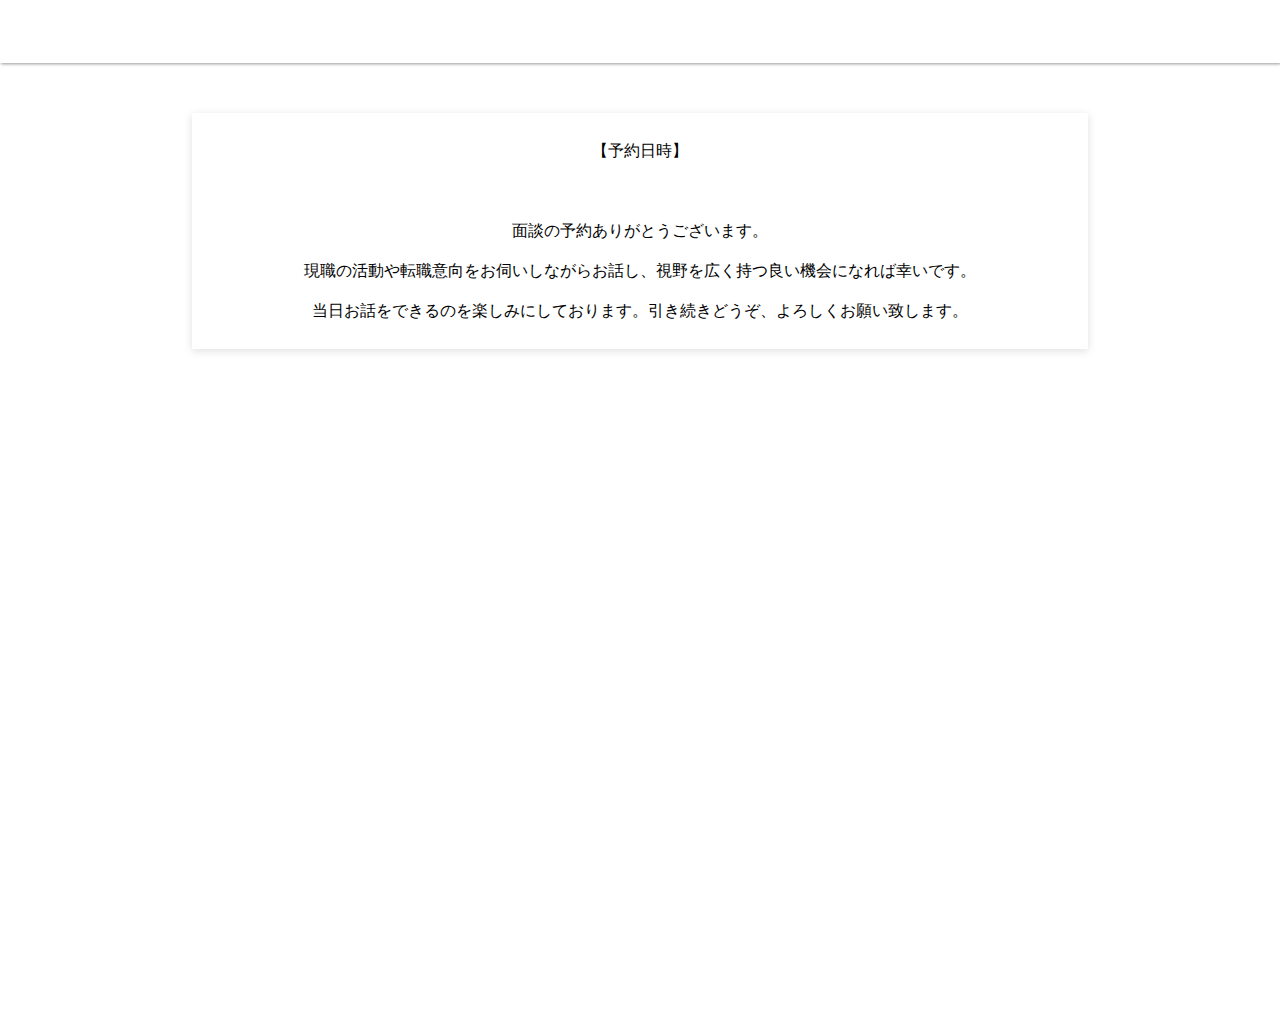
<file: calendar-completed.html>
<!DOCTYPE html>
<html lang="ja">
    <head>
        <meta charset="UTF-8" />
        <meta name="robots" content="noindex">
        <meta name="viewport" content="width=device-width, initial-scale=1, minimum-scale=1, user-scalable=yes">
        <link rel="icon" type="image" href="./img/assign-icon.png" />
        <title>予約完了 | ASSIGN ACADEMY</title>
        <script src="https://apis.google.com/js/api.js"></script>
        <script src="https://apis.google.com/js/client:plusone.js" type="application/javascript"></script>
        <link rel="stylesheet" href="./src/calendar-style.css">
    </head>
    <body>
        <center>
            <div class="title" style="height: 63px;">
                <h1 id="calendarTitle"></h1>
            </div>
            <section class="complete_main" style="padding-top: 50px; color: black;  height: 900px;">
                <div class="complete_msg">
                    <p class="guide" >【予約日時】</p>
                    <strong class="guide" id="completeMessageDate"></strong>
                    <br/>
                    <p class="guide">面談の予約ありがとうございます。</p>
                    <p class="guide">現職の活動や転職意向をお伺いしながらお話し、視野を広く持つ良い機会になれば幸いです。</p>
                    <p class="guide">当日お話をできるのを楽しみにしております。引き続きどうぞ、よろしくお願い致します。</p>
                </div>
            </section>
        </center>
    </body>
    <script>
        window.onload = () => {
            const date = sessionStorage.getItem('date');
            document.getElementById('completeMessageDate').innerHTML = date;
            sessionStorage.removeItem('date');
        }
    </script>
</html>
</file>
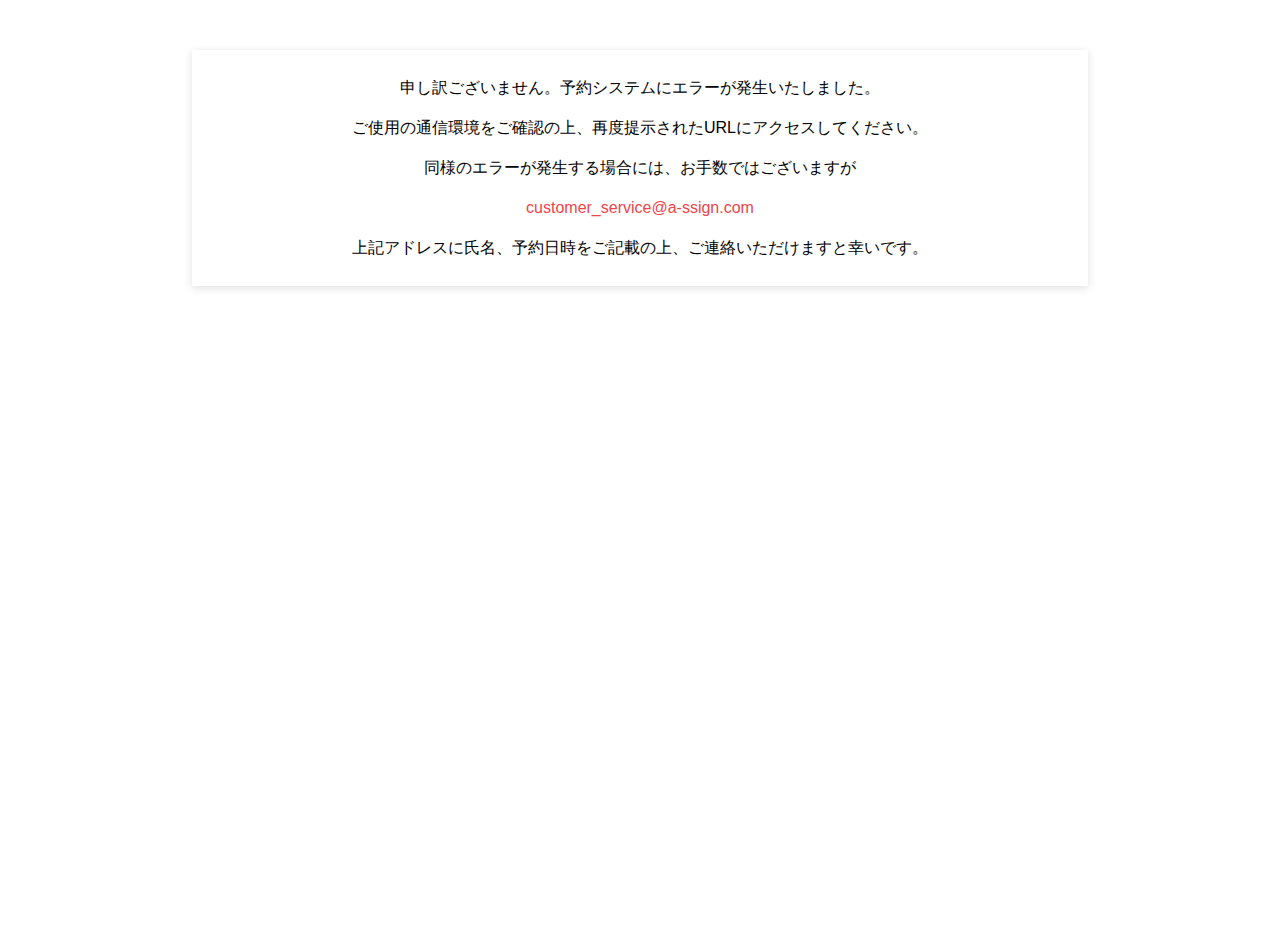
<file: calendar-error.html>
<!DOCTYPE html>
<html lang="ja">
    <head>
        <meta charset="UTF-8" />
        <meta name="robots" content="noindex">
        <meta name="viewport" content="width=device-width, initial-scale=1, minimum-scale=1, user-scalable=yes">
        <link rel="icon" type="image" href="./img/assign-icon.png" />
        <title>エラー | ASSIGN ACADEMY</title>
        <script src="https://apis.google.com/js/api.js"></script>
        <script src="https://apis.google.com/js/client:plusone.js" type="application/javascript"></script>
        <link rel="stylesheet" href="./src/calendar-style.css">
    </head>
    <body>
        <center>
            <section class="complete_main" style="padding-top: 50px; color: black;">
                <div class="complete_msg">
                    <p>申し訳ございません。予約システムにエラーが発生いたしました。</p>
                    <p>ご使用の通信環境をご確認の上、再度提示されたURLにアクセスしてください。</p>
                    <p>同様のエラーが発生する場合には、お手数ではございますが</p>
                    <p><a href="mailto:customer_service@a-ssign.com">customer_service@a-ssign.com</a></p>
                    <p>上記アドレスに氏名、予約日時をご記載の上、ご連絡いただけますと幸いです。</p>
                </div>
            </section>
        </center>
    </body>
</html>
</file>
<file: src/calendar-style.css>
:root {
  font-family: "Noto Sans JP", "Hiragino Kaku Gothic ProN", "メイリオ", sans-serif;
  font-size: 16px;
  line-height: 24px;
  font-weight: 400;
  color-scheme: light dark;
  color: rgba(255, 255, 255, 0.87);
  background-color: #242424;

  font-synthesis: none;
  text-rendering: optimizeLegibility;
  -webkit-font-smoothing: antialiased;
  -moz-osx-font-smoothing: grayscale;
  -webkit-text-size-adjust: 100%;
}

body {
  margin: 0;
  background: #fafafa;
  font-family: "Noto Sans JP", "Hiragino Kaku Gothic ProN", "メイリオ", sans-serif;
}

a {
  font-weight: 500;
  color: #EF454A;
  text-decoration: inherit;
}

a:hover {
  color: #EF454A;
}

button {
  border-radius: 8px;
  border: 1px solid transparent;
  padding: 0.6em 1.2em;
  font-size: 1em;
  font-weight: 500;
  font-family: inherit;
  background-color: #1a1a1a;
  cursor: pointer;
  transition: border-color 0.25s;
}

button:hover {
  background: linear-gradient(to bottom right, #EF454A, #f56368);
}

button:focus,
button:focus-visible {
  outline: 4px auto -webkit-focus-ring-color;
}

.card {
  padding: 2em;
}

#app { 
  text-align: center;
  width: 100%;
  height: 100%;
}

@media (prefers-color-scheme: light) {
  :root {
    color: #213547;
    background-color: #ffffff;
  }
  button {
    background-color: #f9f9f9;
  }
}

.title {
  color: #000;
  box-shadow: 1px 1px 3px 0 #999;
  background: none #fff;
  width: 100%;
  font-size: 16px;
  overflow: auto;
  display: flex;
  justify-content: center;
  position: relative;
}

.complete_main{
  background: white;
  height: 100vh;
}

.msg{
  margin-top: 3px;
  padding-top: 60px;
  white-space: pre-line;
}

.calendar_table {
  display: inline-block;
  margin: 0 auto 25px;
  overflow-y: hidden;
  overflow-x: hidden;
}

.calendar_table dl {
  float: left;
  margin: 0;
}


@media screen and (min-width: 1000px){
      .calendar_table dl dt {
      padding: 8px 4px;
      font-size: 16px;
  }
}

.calendar_table dl dt {
  margin: 0 2px 4px 2px;
  width: 74px;
}

.calendar_table dt {
  color: black;
  font-weight: 500;
  font-size: 18px;
}
.calendar_table dl dd {
  margin: 2px 4px;
}

.calendar_table dl dd del:not(:target) {
  border: 2px solid #9999999e;
  border-radius: 2%;
}

.calendar_table dl dd a:not(:target){
  border: 2px solid #f56368;
  border-radius: 2%;
}

.calendar_table dl dd del {
  text-decoration: line-through;
}

@media screen and (min-width: 1000px){
  .calendar_table dl dd a {
    padding: 10px 15px;
    font-size: 16px;
  }
 .calendar_table dl dd del {
    padding: 10px 15px;
    font-size: 16px;
  }
}

.calendar_table dd del {
  background: #fafafa;
  color: #9999999e;
}

.calendar_table dl dd a:hover {
  opacity: .7;
}


@media screen and (min-width: 1000px){
  .calendar_table dd a:hover {
  background: linear-gradient(to bottom right,#f56368, #EF7D45);
  color: white;
  }
}

.calendar_table dl dd a, .calendar_table dl dd del {
  display: block;
  border-radius: 2px;
  -webkit-border-radius: 2px;
  -moz-border-radius: 2px;
}

.calendar_table dd a {
  background: linear-gradient(to bottom right, #f56368, #EF7D45);
  color: white;
}

a:active, a:hover {
  outline: 0;
}

a, button {
  text-decoration: none;
  -webkit-transition: all .3s;
  transition: all .3s;
}

form#appointBookForm {
  background-color: #fff;
  display: block;
  margin: auto;
  box-shadow: rgba(99, 99, 99, 0.2) 0px 2px 8px 0px;
}

@media screen and (min-width: 1000px){
  #appointBookForm {
  margin: 0 30px 30px;
  }
}

#appointBookForm {
padding: 50px 0 30px;
}

@media screen and (min-width: 1000px){
  form {
      width: 960px;
  }
}

.book-attention{
  font-size: 11px;
}

@media screen and (min-width: 1000px){
  .entry_form dl {
  width: 60%;
  margin: 0 auto;
  }
}

.entry_form dl {
  overflow: auto;
  margin-bottom: 5px;
}

.entry_form dl#book_time_list dt {
  float: left;
  clear: both;
  width: 44%;
}

.entry_form dl dt {
  -webkit-box-sizing: border-box;
  -moz-box-sizing: border-box;
  box-sizing: border-box;
  width: 100%;
  text-align: left;
  padding: 5px;
}

.entry_form dl#book_time_list dd {
  float: left;
  width: auto;
  padding: 5px 8px;
}

.entry_form dl dd {
  -webkit-box-sizing: border-box;
  -moz-box-sizing: border-box;
  box-sizing: border-box;
  width: 100%;
  margin: 0;
  padding: 0 8px;
  text-align: left;
}

.entry_form button:hover {
  background: linear-gradient(to bottom right,#f56368, #EF7D45);
  opacity: 0.7;
}

.entry_form button {
  background: linear-gradient(to bottom right,#f56368, #EF7D45);
  color: #fff;
}

.entry_form button {
  padding: 12px 100px;
  border-radius: 2px;
  -webkit-border-radius: 2px;
  -moz-border-radius: 2px;
  border: 0;
  font-size: 16px;
}

.title .title-image-assign{
  width: 150px;
  height: 36px;
  float: left;
  margin: 15px 25px;
  position: absolute;
  left: 0px;
}

.title .title-image-view{
  width: 150px;
  height: 36px;
  float: left;
  margin: 15px 25px;
  position: absolute;
  left: 0px;
}

.title h1{
  margin-right: 50px;
}

textarea{
  resize: vertical;
}

.loader {
  margin-top: 100px;
  width: 48px;
  height: 48px;
  border: 5px solid #FFF;
  border-bottom-color: #FF3D00;
  border-radius: 50%;
  display: inline-block;
  box-sizing: border-box;
  animation: rotation 1s linear infinite;
  }

  @keyframes rotation {
  0% {
      transform: rotate(0deg);
  }
  100% {
      transform: rotate(360deg);
  }
} 

#formSubmitLoading{
  width: 380px;
  height: 48px;
  display: none;
}

.button_loader {
  width: 18px;
  height: 18px;
  border: 3px solid #FFF;
  border-bottom-color: transparent;
  border-radius: 50%;
  display: inline-block;
  box-sizing: border-box;
  animation: rotation 1s linear infinite;
}

.complete_main button:hover {
  background: linear-gradient(to bottom right,#f56368, #EF7D45);
  opacity: 0.7;
}
  
.complete_main button {
  background: linear-gradient(to bottom right,#f56368, #EF7D45);
  color: #fff;
  border-radius: 2px;
}

.arrow_button{
  margin: 10px;
  width: 50px;
  height: 50px;
  cursor: pointer;
}

.arrow_button:hover{
  opacity: 0.7;
  transition: all .3s;
}

.balloon_box {
  position: relative;
  margin-top: 30px;
  margin-bottom: 40px;
  padding: 7px 10px;
  min-width: 120px;
  max-width: 750px;
  color: #555;
  font-size: 16px;
  background: #FFF;
  border: solid 1px gray;
  box-sizing: border-box;
  white-space: pre-line;
  box-shadow: rgba(99, 99, 99, 0.2) 0px 2px 8px 0px;
}

.block{
  height: 60px;
}

.arrow_button_for_phone{
  display: none;
  height: 0px;
  width: 0px;
  margin: 0px;
}

@media screen and (max-width: 480px) {
	.title{
    box-shadow: 1px 1px 3px 0 #999;
    background: none #fff;
    width: 100%;
    font-size: 15px;
    overflow: auto;
    text-align: center;
    display: block;
  }
  
  .title h1 {
    margin-right: 0px;
  }

  .title .title-image-view{
    width: 150px;
    height: 36px;
    margin: 20px 0px 0px 0px;
    float: none;
    position: unset;
  }

  .title .title-image-assign{
    width: 150px;
    height: 36px;
    margin: 20px 0px 0px 0px;
    float: none;
    position: unset;
  }

  .balloon_box{
    max-width: 90%;
    margin-top: 20px;
    margin-bottom: 0px;
    font-size: 12px;
  }

  .calendar_table dl dt {
    margin: 0 2px 4px 2px;
    padding: 8px 0px;
    font-size: 10px;
    word-wrap: break-word;
    width: auto;
  }

  .calendar_table dl dd{
    margin: 2px 2px;
  }

  .calendar_table dl dd a {
    font-size: 14px;
    padding: 10px 0;
  }

  .calendar_table dl dd del {
    font-size: 14px;
    padding: 10px 0;
  }

  .entry_form button{
    width: 90%;
    padding: 0.6em 1.2em;
  }

  .arrow_button{
    width: 0px;
    margin: 0px;
  }

  div .arrow_block{
    width: 0px;
    margin: 0px;
  }

  .arrow_button_for_phone{
    display: block;
    margin: 10px;
    width: 25px;
    height: 25px;
    cursor: pointer;
  }

  #calendarArrowRightForPhone{
    margin-left: auto;
  }

  #formSubmitLoading{
    width: 90%;
  }

  div.complete_msg{
    font-size: 14px;
    width: 90%;
    line-height: 20px;
    padding: 20px 10px 20px 10px;
  }
}

.complete_msg{
  background-color: #fff;
  display: block;
  margin: auto;
  box-shadow: rgba(99, 99, 99, 0.2) 0px 2px 8px 0px;
  width: 70%;
  padding: 10px 0px 10px 0px;
}

.arrow_block{
  margin: 10px;
  width: 50px;
  height: 50px;
}

.fixedElement {
  position: relative;
  display: none;
}

.fixedElement.fixed {
  display: block;
  position: fixed;
  top: 0;
  width: 76px;
  border-bottom: 2px solid #9999999e;
  z-index: 10;
  background: #fafafa;
  padding: 10px 16px;
  font-size: 16px;
  animation: DownAnime 0.5s forwards;
}

@keyframes DownAnime{
  from {
    opacity: 0;
  transform: translateY(-30px);
  }
  to {
    opacity: 1;
  transform: translateY(0px);
  }
}

@media screen and (max-width: 480px) {
  .fixedElement.fixed {
    margin: 0 2px 4px 0.5px;
    padding: 8px 2.5px;
    font-size: 10px;
    word-wrap: break-word;
    width: auto;
  }
}

/* ASSIGN 導線用 */

.img_box {
	position: relative;
  width: 50%;
  height: 450px;
	margin-top: 25px;
  margin-bottom: 400px;
	display: block;
	overflow: hidden;
	cursor: pointer;
}
.img_box img {
	position: absolute;
	top: 50%;
	left: 50%;
	-webkit-transform: translate(-50%, -50%);
	transform: translate(-50%, -50%);
	width: 100%;
	display: block;
	-webkit-transition: .4s ease-in-out;
	transition: .4s ease-in-out;
}
.img_box:hover img:nth-of-type(2) {
	opacity: 0;
}

.assign_button{
  width: 30%;
}

.img_box_phone{
  display: none;
}

.selectable_time{
  cursor: pointer;
}

@media screen and (max-width: 519px) {

  div.img_box{
    display: none;
  }

  div.img_box_phone {
    position: relative;
    width: 90%;
    height: 450px;
    margin-top: 25px;
    margin-bottom: 50px;
    display: block;
    overflow: hidden;
    cursor: pointer;
  }
  div.img_box_phone img {
    position: absolute;
    top: 50%;
    left: 50%;
    -webkit-transform: translate(-50%, -50%);
    transform: translate(-50%, -50%);
    width: 100%;
    display: block;
    -webkit-transition: .4s ease-in-out;
    transition: .4s ease-in-out;
  }

  div.img_box_phone:hover img:nth-of-type(2) {
    opacity: 0;
  }

  img.assign_button{
    width: 80%;
  }
}

/* ASSIGN 導線用 */
</file>
